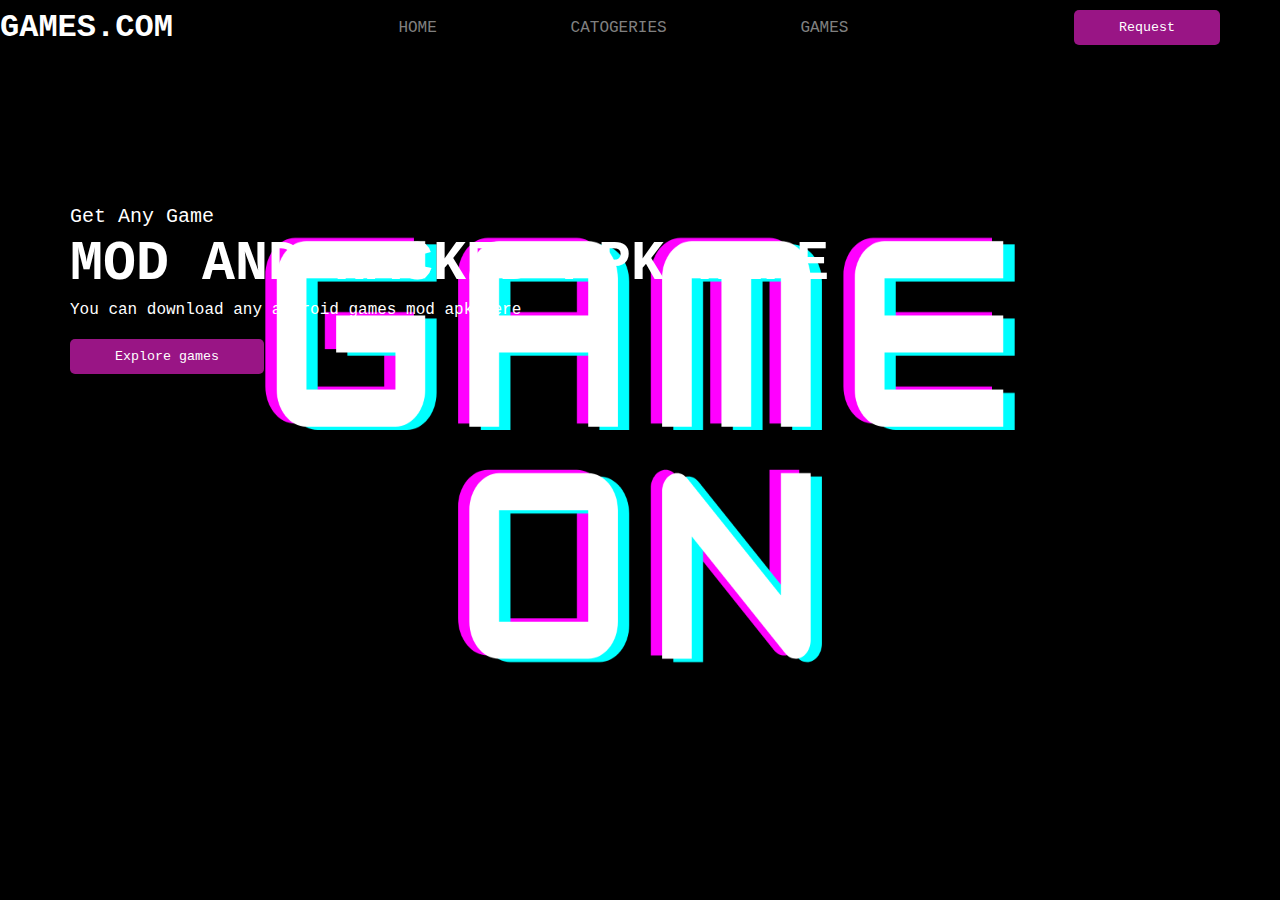
<file: games.com/index.html>
<!DOCTYPE html>
<html lang="en">
<head>
    <meta charset="UTF-8">
    <meta name="viewport" content="width=device-width, initial-scale=1.0">
    <title>Welcome</title>
    <link rel="stylesheet" href="1.css">
</head>
<body>
    <header>
        <div class="mainheader">
            <div class="logo">
                <h1>GAMES.COM</h1>
            </div>
            <nav>
                <a href="index.html">Home</a>
                <a href="categories.html">Catogeries</a>
                <a href="games.html">Games</a>
            </nav>
            <div class="menu">
                <a href="request.html"><button>Request</button></a>
            </div>
        </div>
        <main>
            <section class="left-sec">
              <h2>Get any game
              </h2>
              <h1>Mod and hacked apk here</h1>
              <p>You can download any android games mod apk here</p>
              <a href="games.html"><button>Explore games</button></a>
            </section>

            <!--<section class="right-sec">
              <figure>
                <img src="Untitled design.png" alt="" width="200px" height="200px">
              </figure>
            </section>-->
        </main>
    </header>
</body>
</html>
</file>
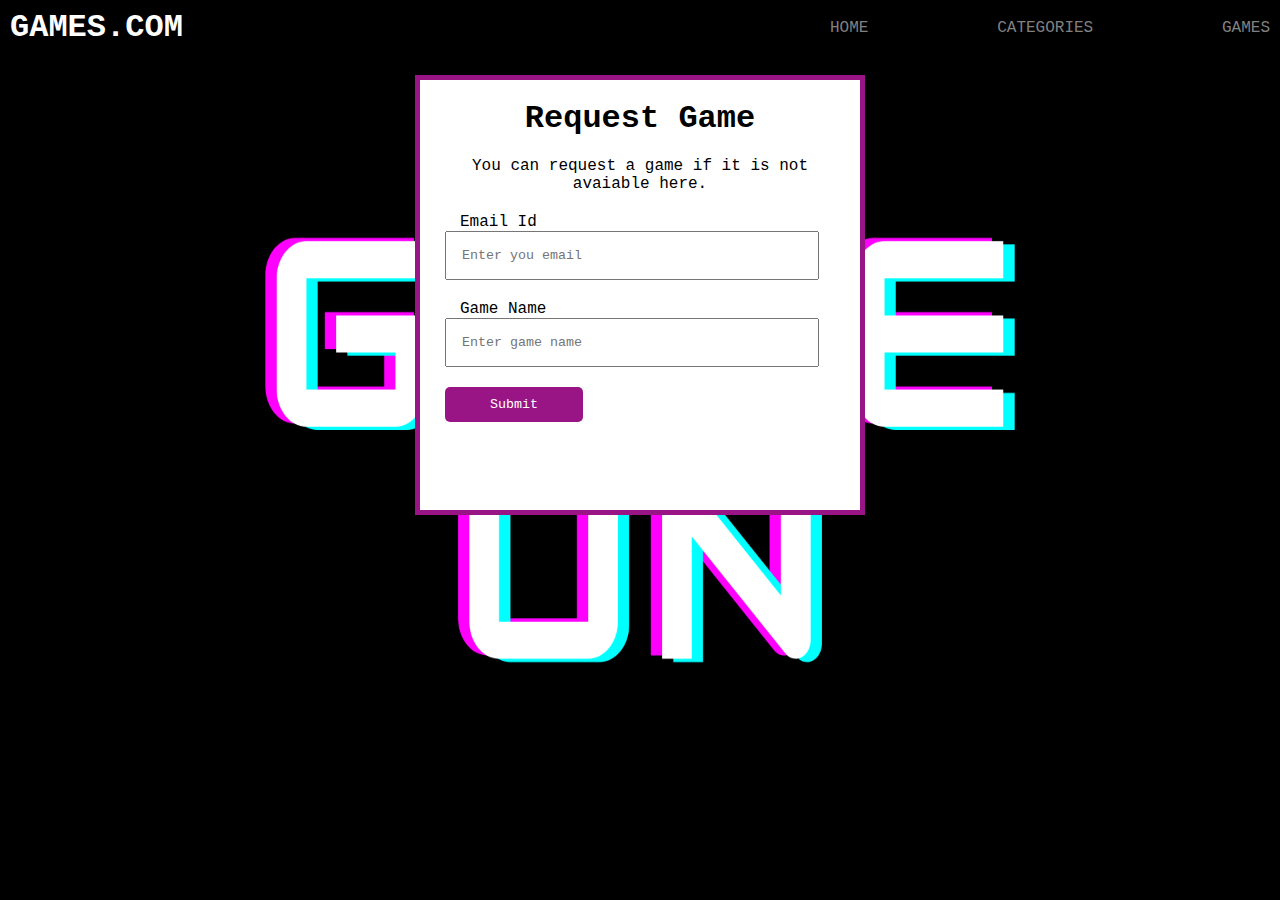
<file: games.com/request.html>
<!DOCTYPE html>
<html lang="en">
<head>
    <meta charset="UTF-8">
    <meta name="viewport" content="width=device-width, initial-scale=1.0">
    <title>Send request</title>
    <link rel="stylesheet" href="2.css">
</head>
<body>
    <header>
        <div class="mainheader">
            <div class="logo">
                <h1>GAMES.COM</h1>
            </div>
            <nav>
                <a href="index.html">Home</a>
                <a href="categories.html" style="text-transform: uppercase;">categories</a>
                <a href="games.html">Games</a>
            </nav></div>
        
        <!--Request form-->
        
            <div class="form">
                <h1>Request Game</h1>
                <p>You can request a game if it is not avaiable here.</p>
                <label for="Email">Email Id</label>
                <input type="email" placeholder="Enter you email">
                <br>
                <label for="game-name">Game Name</label>
                <br>
                <input type="text" placeholder="Enter game name">
                <a href=""><button>Submit</button></a>
            </div>
        </header>
        
</body>
</html>
</file>
<file: games.com/1.css>
*{
    padding: 0;
    margin: 0;
    font-family: 'Courier New', Courier, monospace;
   
}
header{
    width: 100%;
    height: 100vh;
    background-image: url(Untitled\ design.png);
    background-size: 100% 100%;
}
.mainheader{
    width: 100%;
    height: 55px;
    display: flex;
    justify-content: space-between;
    align-items: center;
}
.mainheader .logo {
   color: white;
}
.mainheader nav{
    width: 450px;
    display: flex;
    justify-content: space-between;
    align-items: center;
}
.mainheader nav a{
    text-decoration: none;
    font-family: 'Courier New', Courier, monospace;
    color: gray;
    text-transform: uppercase;
}
.mainheader a button{
    background-color: #991585;
    border: none;
    padding: 10px 45px;
    margin-right: 60px;
    border-radius: 5px;
    color: white;
    cursor: pointer;
    text-decoration: none;
}

main{
    width: 100%;
    display: flex;
    justify-content: space-between;
    align-items: center;
    margin-top: 150px;
}
main .right-sec{
    padding-right: 70px;
}
main .left-sec{
    padding-left: 70px;
}
.left-sec h2{
    font-size: 20px;
    text-transform: capitalize;
    font-weight: lighter;
    color: white;
}
.left-sec h1{
    font-size: 55px;
    text-transform: uppercase;
    font-weight: 700;
    margin-top: 5px;
    margin-bottom: 5px;
    color: white;
}
.left-sec p{
    margin-bottom: 20px;
    color: white;
}
.left-sec a button{
    background-color: #991585;
    border: none;
    padding: 10px 45px;
    margin-right: 60px;
    border-radius: 5px;
    color: white;
    cursor: pointer;
}
@media screen and (max-width: 600px){
    header{
        background-image: url(1.png);
    }
    .mainheader nav{
        width: 50px;
        display: flex;
        justify-content: space-between;
        align-items: center;
    }
    .mainheader .logo h1{
        color: white;
        font-size: 20px;
        width: 10px;
        margin-left: 3px;
     }
     .mainheader a button{
        background-color: #991585;
        border: none;
        padding: 10px 15px;
        margin-right: 3px;
        border-radius: 5px;
        color: white;
        cursor: pointer;
        text-decoration: none;
    }
    nav a{
        font-size: 10px;
        padding: 5px;
    }
}
</file>
<file: games.com/2.css>
*{
    padding: 0;
    margin: 0;
    font-family: 'Courier New', Courier, monospace;
    
   
}
header{
    width: 100%;
    height: 100vh;
    background-image: url(Untitled\ design.png);
    background-size: 100% 100%;
}
.mainheader{
    width: 100%;
    height: 55px;
    display: flex;
    justify-content: space-between;
    align-items: center;
    margin-bottom: 20px;
}
.mainheader .logo {
   color: white;
   padding-left: 10px;
}
.mainheader nav{
    width: 450px;
    display: flex;
    justify-content: space-between;
    align-items: center;
}
.mainheader nav a{
    text-decoration: none;
    font-family: 'Courier New', Courier, monospace;
    color: gray;
    text-transform: uppercase;
    padding-right: 10px;
}
.form{
    background-color: rgb(255, 255, 255);
    width: 400px;
    margin: auto;
    padding: 20px;
    color: rgb(0, 0, 0);
    height: 390px;
    border: 5px solid #991585;
}
.form h1{
    margin-bottom: 20px;
    text-align: center;
}
.form p{
    margin-bottom: 20px;
    text-align: center;
}
.form label {
    margin: 20px;
}
.form input{
    padding: 15px;
    margin-bottom: 20px;
    margin-left: 5px;
    width:85%;
}
.form a button{
    background-color: #991585;
    border: none;
    padding: 10px 45px;
    margin-right: 60px;
    margin-left: 5px;
    border-radius: 5px;
    color: white;
    cursor: pointer;
}
@media screen and (max-width: 600px){ 
    header{
        background-image: url(1.png);
    }
    .mainheader nav{
        width: 100px;
        display: flex;
        justify-content: space-between;
        align-items: center;
        margin-right: 60px;
    }
    .mainheader .logo h1{
        color: white;
        font-size: 20px;
        width: 10px;
        margin-left: 3px;
     }
     nav a{
        font-size: 10px;
        padding: 5px;
       
    }
    
    .form{
        background-color: rgb(255, 255, 255);
        width: 250px;
        margin: auto;
        padding: 20px;
        color: rgb(0, 0, 0);
        height: 310px;
        border: 5px solid #991585;
    }
}
</file>
